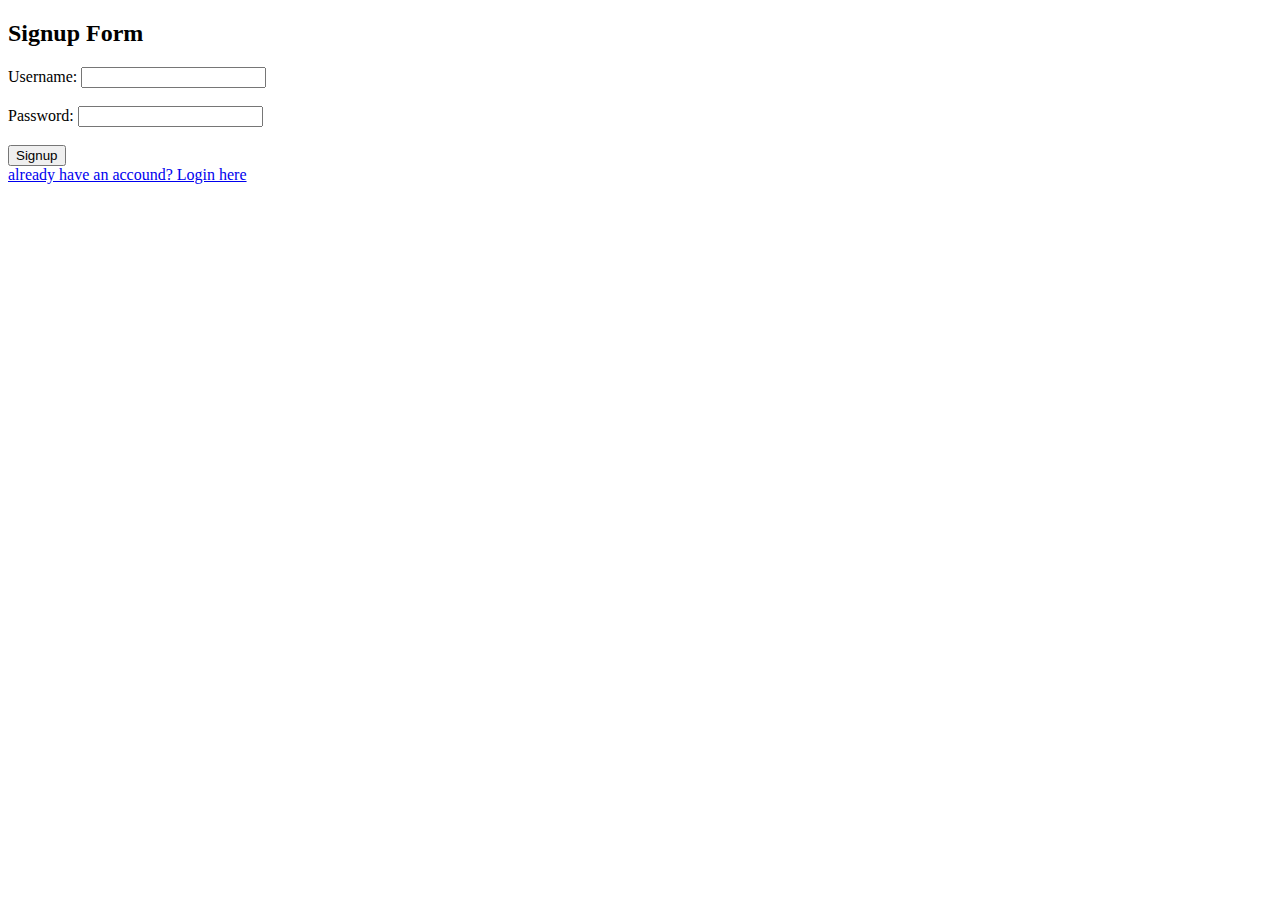
<file: signup.html>
<!DOCTYPE html>
<html lang="en">
<head>
    <meta charset="UTF-8">
    <meta name="viewport" content="width=device-width, initial-scale=1.0">
    <title>Login/Signup Form</title>
</head>
<body>
    
    <h2>Signup Form</h2>
    <form action="signup.php" method="POST">
        <label for="username">Username:</label>
        <input type="text" id="username" name="username" required><br><br>
        
        <label for="password">Password:</label>
        <input type="password" id="password" name="password" required><br><br>
        
        <button type="submit">Signup</button>
    </form>
    <a href="./index.html">already have an accound? Login here</a>
</body>
</html>
</file>
